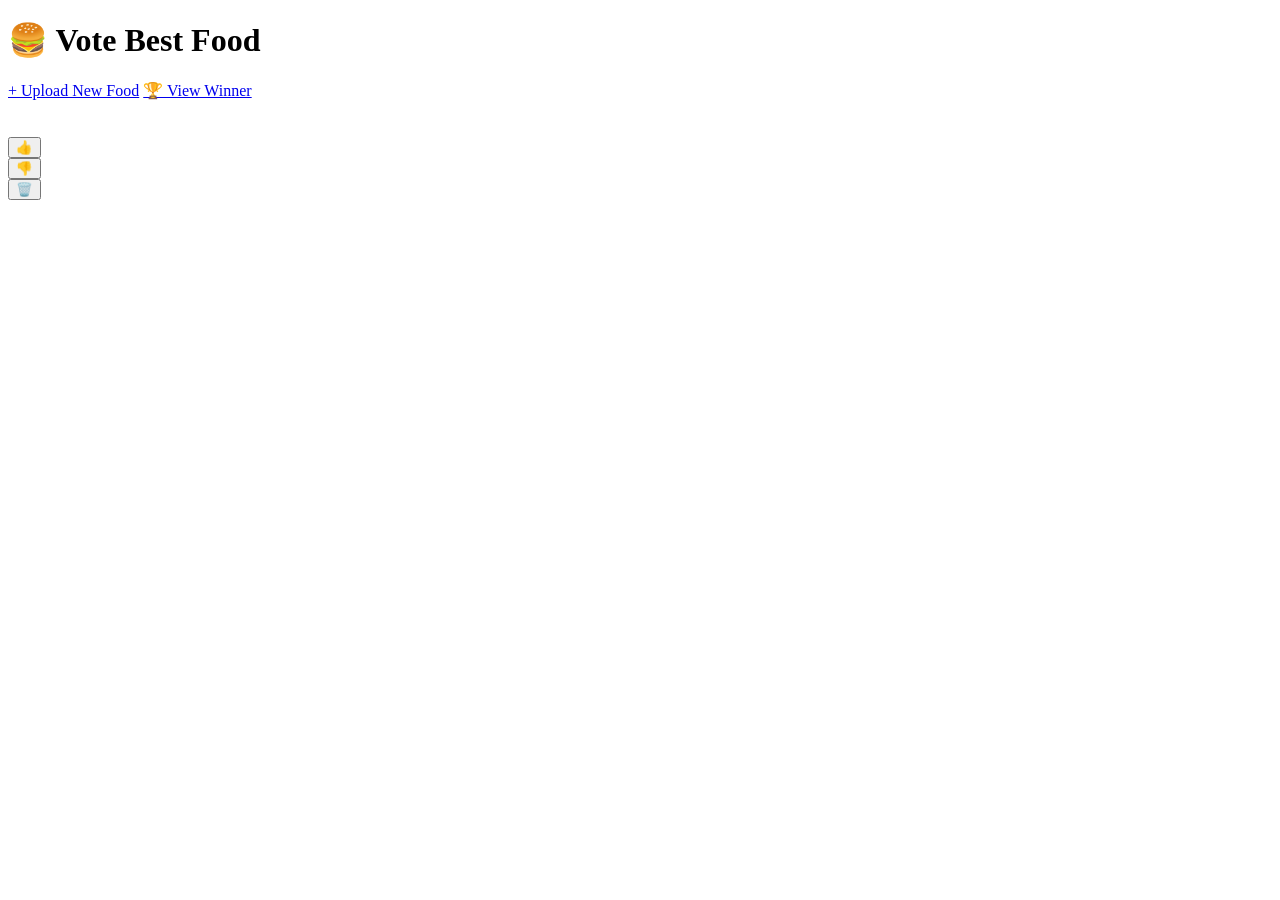
<file: src/main/resources/templates/index.html>
<!DOCTYPE html>
<html xmlns:th="http://www.thymeleaf.org">
<head>
    <meta charset="UTF-8">
    <title>Food Voting App</title>
    <link rel="stylesheet" th:href="@{/css/style.css}">
</head>
<body>
<h1>🍔 Vote Best Food</h1>

<div class="upload-link">
    <a href="/upload">+ Upload New Food</a>
    <a href="/winner">🏆 View Winner</a>
</div>

<div class="food-grid">
    <div class="food-card" th:each="food : ${foods}">
        <img th:src="@{${food.imagePath}}" th:alt="${food.name}"/>
        <div class="food-card-body">
            <h3 th:text="${food.name}"></h3>
            <p th:text="${food.description}"></p>
            <div class="vote-buttons">
                <form th:action="@{/food/{id}/upvote(id=${food.id})}" method="post">
                    <button type="submit" class="upvote">👍 <span th:text="${food.upvotes}"></span></button>
                </form>
                <form th:action="@{/food/{id}/downvote(id=${food.id})}" method="post">
                    <button type="submit" class="downvote">👎 <span th:text="${food.downvotes}"></span></button>
                </form>
                <form th:action="@{/food/{id}/delete(id=${food.id})}" method="post"
                      onsubmit="return confirm('Delete this item?');">
                    <button type="submit" class="delete">🗑️</button>
                </form>
            </div>
        </div>
    </div>
</div>
</body>
</html>
</file>
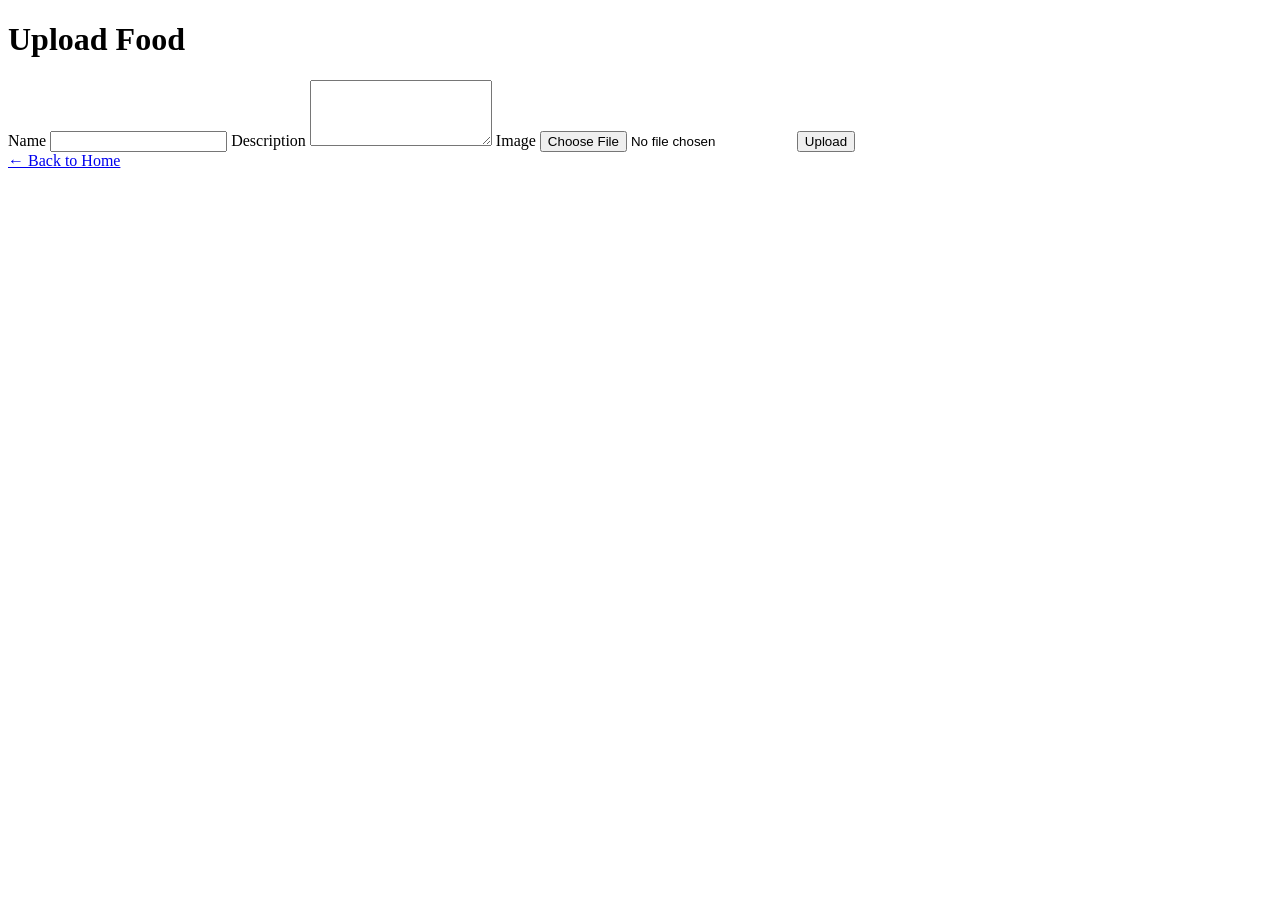
<file: src/main/resources/templates/upload.html>
<!DOCTYPE html>
<html xmlns:th="http://www.thymeleaf.org">
<head>
    <meta charset="UTF-8">
    <title>Upload Food</title>
    <link rel="stylesheet" th:href="@{/css/style.css}">
</head>
<body>
<h1>Upload Food</h1>
<form class="upload-form" action="/upload" method="post" enctype="multipart/form-data">
    <label>Name</label>
    <input type="text" name="name" required/>

    <label>Description</label>
    <textarea name="description" rows="4" required></textarea>

    <label>Image</label>
    <input type="file" name="image" accept="image/*" required/>

    <button type="submit">Upload</button>
</form>
<div class="back-link">
    <a href="/">← Back to Home</a>
</div>
</body>
</html>
</file>
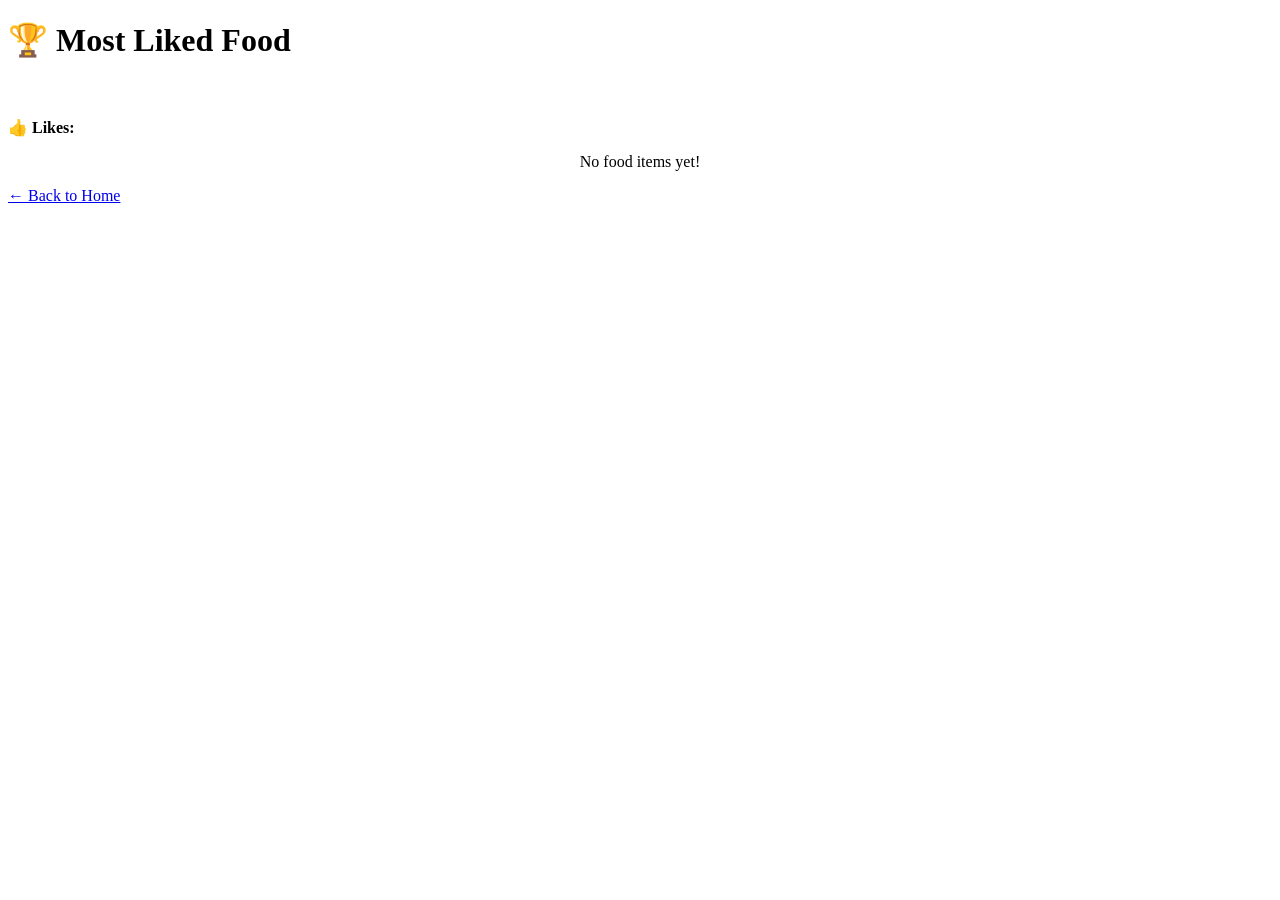
<file: src/main/resources/templates/winner.html>
<!DOCTYPE html>
<html xmlns:th="http://www.thymeleaf.org">
<head>
    <meta charset="UTF-8">
    <title>Winner</title>
    <link rel="stylesheet" th:href="@{/css/style.css}">
</head>
<body>
<h1>🏆 Most Liked Food</h1>

<div class="food-grid" th:if="${winner != null}">
    <div class="food-card winner-card">
        <img th:src="@{${winner.imagePath}}" th:alt="${winner.name}"/>
        <div class="food-card-body">
            <h3 th:text="${winner.name}"></h3>
            <p th:text="${winner.description}"></p>
            <p><strong>👍 Likes:</strong> <span th:text="${winner.upvotes}"></span></p>
        </div>
    </div>
</div>

<p th:if="${winner == null}" style="text-align:center;">No food items yet!</p>

<div class="back-link">
    <a href="/">← Back to Home</a>
</div>
</body>
</html>
</file>
